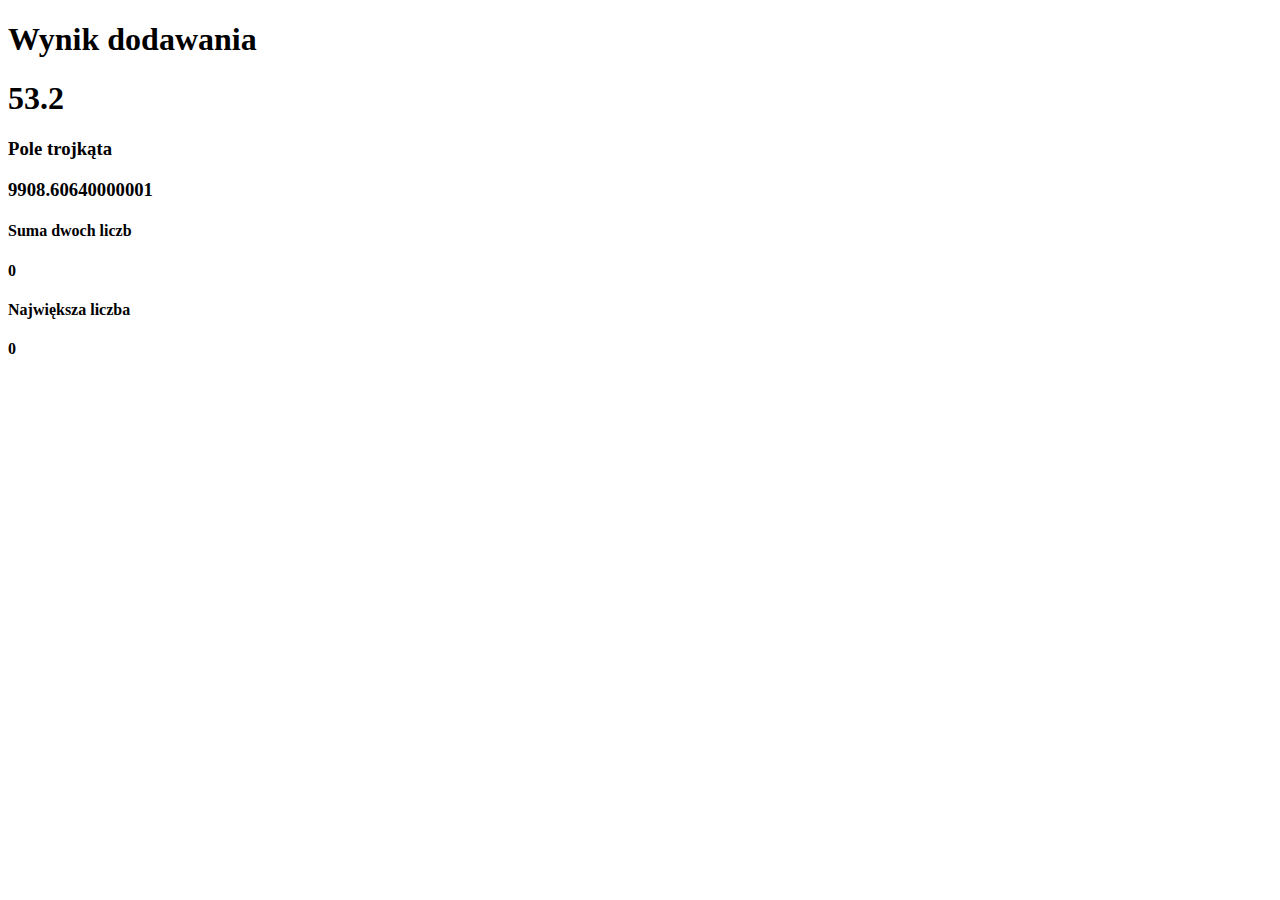
<file: lab3/lab3.html>
<!DOCTYPE html>
<html lang="pl">

<head>
    <meta charset="UTF-8">
    <meta name="viewport" >
    <title>Document</title>
</head>

<body>  
    <h1>Wynik dodawania</h1>
    <h1 id="Dodawanie">Wynik dodawania</h1> 
    <h3>Pole trojkąta</h3>
    <h3 id="Pole">A</h3>
    <h4>Suma dwoch liczb</h4>
    <h4 id="Suma">A</h4>
    <h4>Największa liczba</h4>
    <h4 id="Najwieksza">A</h4>
    <script src="lab3.js"></script>
</body>

</html>
</file>
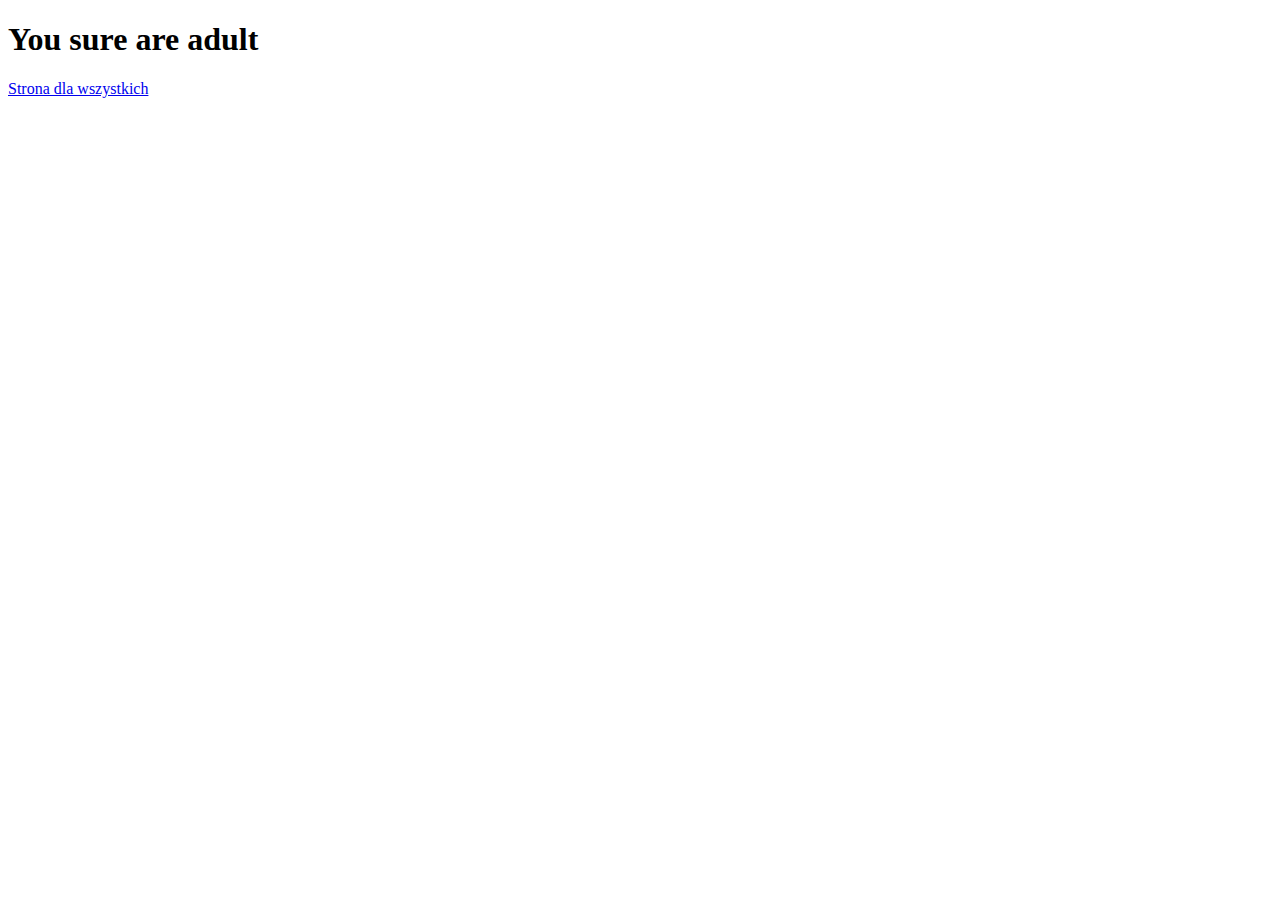
<file: lab4/adult.html>
<!DOCTYPE html>
<html lang="pl">
<head>
    <meta charset="UTF-8">
    <meta name="viewport" content="width=device-width, initial-scale=1.0">
    <title>Document</title>
</head>
<body>
    <h1>You sure are adult</h1>
    <a href="lab4.html">Strona dla wszystkich</a>
</body>
</html>
</file>
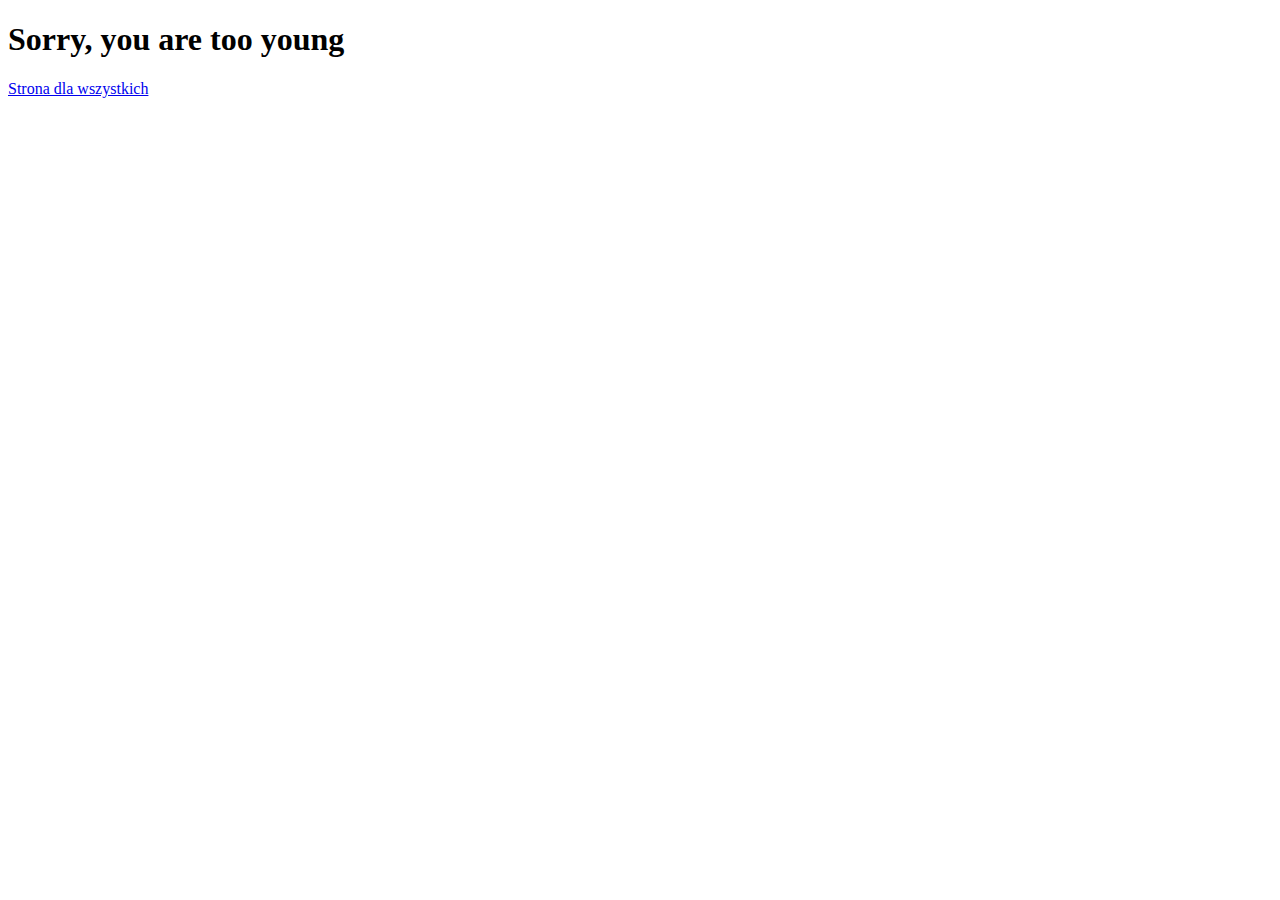
<file: lab4/young.html>
<!DOCTYPE html>
<html lang="pl">
<head>
    <meta charset="UTF-8">
    <meta name="viewport" content="width=device-width, initial-scale=1.0">
    <title>Document</title>
</head>
<body>
    <h1>Sorry, you are too young</h1>
    <a href="lab4.html">Strona dla wszystkich</a>
</body>
</html>
</file>
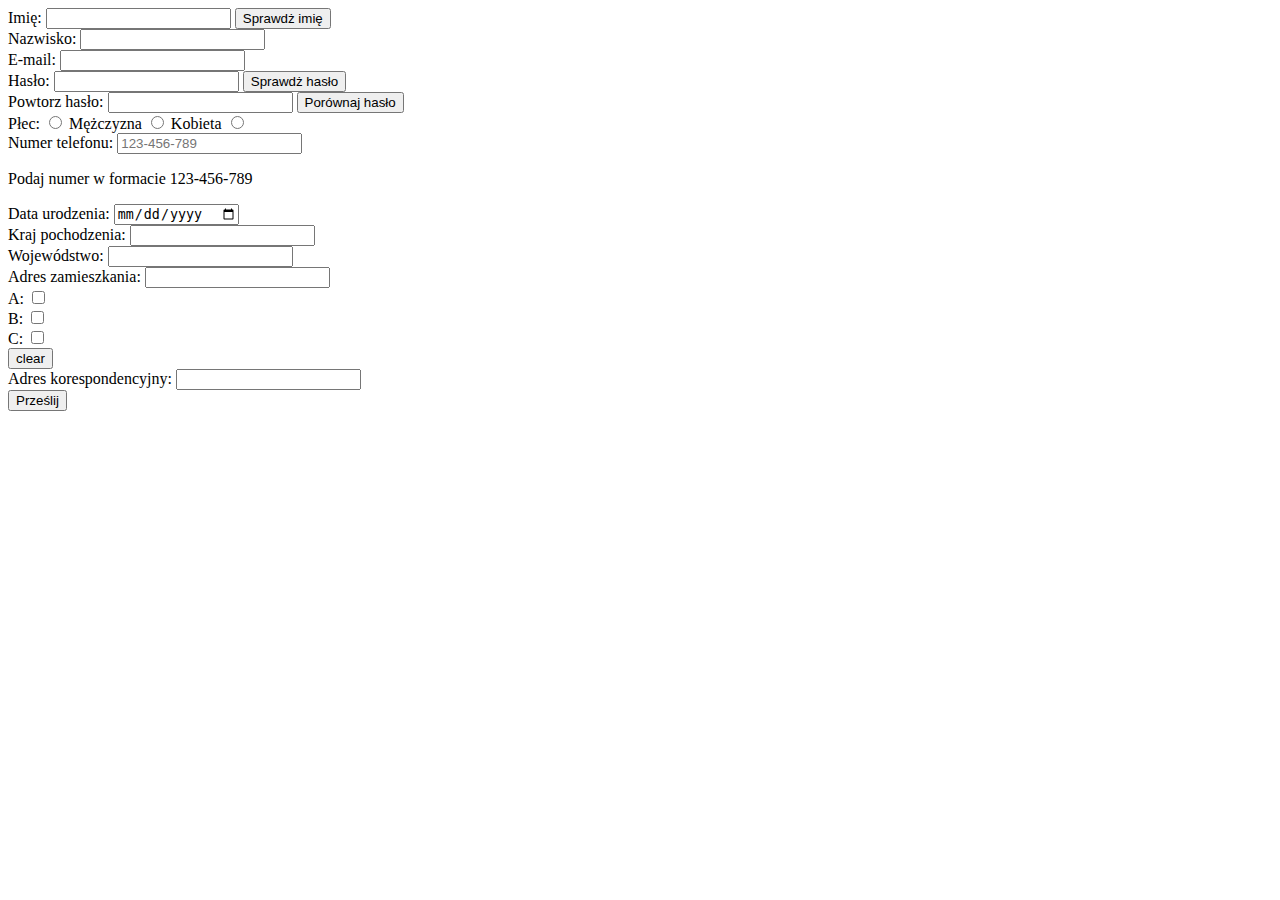
<file: lab7/lab7.html>
<!DOCTYPE html>
<html lang="en">
<head>
    <meta charset="UTF-8">
    <meta name="viewport" content="width=device-width, initial-scale=1.0">
    <title>Document</title>
</head>

<body>
    <form action="">
        <div>
            <label for="fname">Imię: </label>
            <input type="text" name="fname" id="fname" required>
            <button type="button" onclick="checkLenght(imieInput)">Sprawdż imię</button>
        </div>

        <div>
            <label for="fsname">Nazwisko: </label>
            <input type="text" name="fsname" id="fsname" required>
        </div>

        <div>
            <label for="femail">E-mail: </label>
            <input type="email" name="femail" id="femail">
        </div>

        <div>
            <label for="fpassword">Hasło: </label>
            <input type="password" name="fpassword" id="fpassword">
            <button type="button" onclick="checkPassword(passwordInput)">Sprawdż hasło</button>
        </div>

        <div>
            <label for="fpassword">Powtorz hasło: </label>
            <input type="password" name="fpassword" id="fpassword1">
            <button type="button" onclick="porownHaslo(passwordInput)">Porównaj hasło</button>
        </div>

        <div>
            <label for="fsex">Płec: </label>
            <input type="radio" name="fsex" id="fsex">
            <label for="fmale">Mężczyzna</label>
            <input type="radio" name="fsex" id="fmale">
            <label for="ffemale">Kobieta</label>
            <input type="radio" name="fsex" id="ffemale">
        </div>

        <div>
            <label for="fphonenumber">Numer telefonu: </label>
            <input type="tel" name="fphonenumber" id="fphonenumber"
            pattern="[0-9]{3}-[0-9]{3}-[0-9]{3}" placeholder="123-456-789">
            <p>Podaj numer w formacie 123-456-789</p>
        </div>

        <div>
            <label for="fbirthday">Data urodzenia: </label>
            <input type="date" name="fbirthday" id="fbirthday">
        </div>

        <div>
            <label for="fcountry">Kraj pochodzenia: </label>
            <input type="text" name="fcountry" id="fcountry" class="hz">
        </div>

        <div>
            <label for="fwojed">Wojewódstwo: </label>
            <input type="text" name="fwojed" id="fwojed">
        </div>

        <div>
            <label for="fadres">Adres zamieszkania: </label>
            <input type="text" name="fadres" id="fadres">
        </div>

        <div>A: <input type="checkbox"></div>
        <div>B: <input type="checkbox"></div>
        <div>C: <input type="checkbox"></div>
        <button>clear</button>

        <div>
            <label for="fadrkor">Adres korespondencyjny: </label>
            <input type="text" name="fadrkor" id="fadrkor">
        </div>
        <input type="submit" value="Prześlij" onclick="checkValue(chValue),checkValue(chValue1),checkValue(chValue2),checkValue(chValue3),checkValue(chValue4),checkValue(chValue5),checkValue(chValue6),checkBirthday(chValue1)">
    </form>
    <script src="lab7.js"></script>
</body>
</html>
</file>
